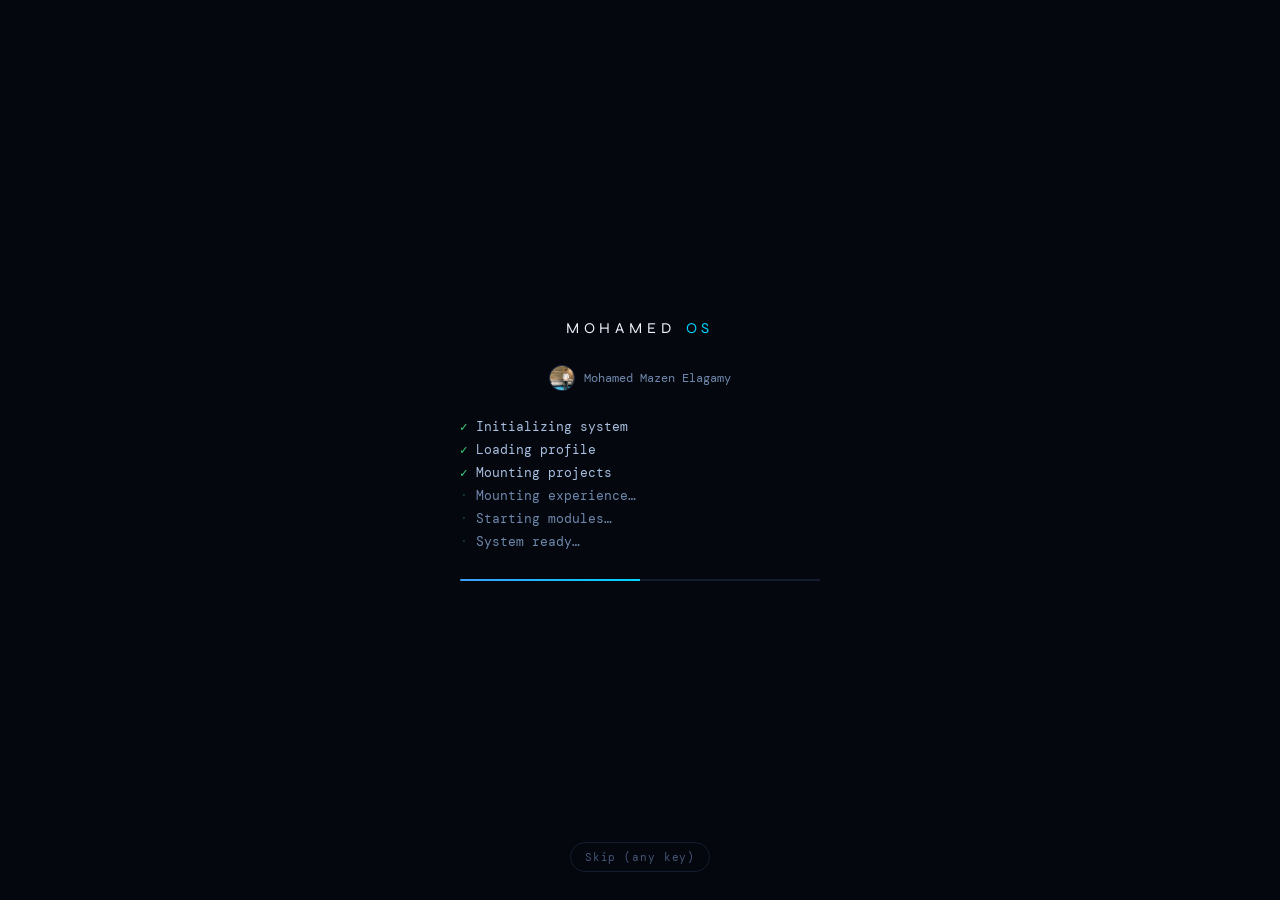
<file: index.html>
<!doctype html>
<html lang="en">
  <head>
    <meta charset="UTF-8" />
    <link rel="icon" type="image/svg+xml" href="/favicon.svg" />
    <meta name="viewport" content="width=device-width, initial-scale=1.0" />
    <meta name="description" content="Mohamed Mazen Elagamy — Computer Engineering undergraduate. AI/ML, cybersecurity, software engineering, and test automation, presented as an interactive desktop OS." />
    <title>Mohamed OS — Mohamed Mazen Elagamy</title>
    <link rel="preconnect" href="https://fonts.googleapis.com">
    <link rel="preconnect" href="https://fonts.gstatic.com" crossorigin>
    <link href="https://fonts.googleapis.com/css2?family=Syne:wght@400;500;600;700;800&family=DM+Mono:ital,wght@0,400;0,500;1,400&display=swap" rel="stylesheet">
    <script type="module" crossorigin src="/assets/index-BdtGXVOD.js"></script>
    <link rel="stylesheet" crossorigin href="/assets/index-Ka8tbwuI.css">
  </head>
  <body>
    <div id="root"></div>
  </body>
</html>
</file>
<file: assets/index-Ka8tbwuI.css>
:root{--bg-0:#04070d;--bg-1:#070d17;--bg-2:#0a1322;--panel:#0c1830;--panel-2:#0f1e3a;--panel-glass:#0c1830b8;--border:#78aaff24;--border-strong:#78aaff47;--border-focus:#58a6ff;--accent:#3b9eff;--accent-cyan:#00d4ff;--accent-violet:#8b7bff;--accent-dim:#3b9eff24;--ok:#3ddc84;--warn:#f5b942;--danger:#ff5f57;--progress:#f5b942;--text-0:#eef3ff;--text-1:#a9bfe0;--text-2:#6f88ad;--text-3:#46577a;--font-display:"Syne", system-ui, sans-serif;--font-mono:"DM Mono", "SFMono-Regular", Menlo, monospace;--radius-s:6px;--radius-m:10px;--radius-l:16px;--shadow-window:0 24px 60px -20px #000000a6, 0 2px 0 #ffffff05 inset;--shadow-rail:4px 0 24px -12px #0009;--topbar-h:34px;--statusbar-h:40px}*,:before,:after{box-sizing:border-box}html,body,#root{height:100%}body{background:var(--bg-0);color:var(--text-0);font-family:var(--font-mono);-webkit-font-smoothing:antialiased;margin:0;font-size:14px}h1,h2,h3,h4{font-family:var(--font-display);letter-spacing:-.01em;margin:0;font-weight:700}p{margin:0}button{color:inherit;cursor:pointer;background:0 0;border:none;font-family:inherit}a{color:var(--accent-cyan);text-decoration:none}a:hover{text-decoration:underline}::selection{background:var(--accent-dim);color:var(--text-0)}:focus-visible{outline:2px solid var(--border-focus);outline-offset:2px;border-radius:4px}.scrollpane{scrollbar-width:thin;scrollbar-color:var(--border-strong) transparent;overflow-y:auto}.scrollpane::-webkit-scrollbar{width:8px}.scrollpane::-webkit-scrollbar-thumb{background:var(--border-strong);border-radius:8px}.sr-only{clip:rect(0,0,0,0);white-space:nowrap;border:0;width:1px;height:1px;margin:-1px;padding:0;position:absolute;overflow:hidden}@media (prefers-reduced-motion:reduce){*,:before,:after{scroll-behavior:auto!important;transition-duration:.001ms!important;animation-duration:.001ms!important;animation-iteration-count:1!important}}.boot{z-index:900;background:var(--bg-0);flex-direction:column;justify-content:center;align-items:center;gap:28px;transition:opacity .5s;display:flex;position:fixed;inset:0}.boot.leaving{opacity:0;pointer-events:none}.boot-mark{font-family:var(--font-display);letter-spacing:.32em;color:var(--text-0);align-items:baseline;gap:10px;font-size:15px;display:flex}.boot-mark .dot{color:var(--accent-cyan)}.boot-user{color:var(--text-2);align-items:center;gap:9px;font-size:12px;display:flex}.boot-avatar{object-fit:cover;border:1px solid var(--border-strong);border-radius:50%;width:26px;height:26px}.boot-log{width:min(360px,80vw);min-height:132px;color:var(--text-2);flex-direction:column;gap:7px;font-size:12.5px;display:flex}.boot-log .line{opacity:0;animation:.4s forwards bootLineIn;transform:translateY(2px)}.boot-log .line.done{color:var(--text-1)}.boot-log .line .tick{color:var(--ok);margin-right:8px}@keyframes bootLineIn{to{opacity:1;transform:translateY(0)}}.boot-bar{background:var(--border);border-radius:2px;width:min(360px,80vw);height:2px;overflow:hidden}.boot-bar-fill{background:linear-gradient(90deg, var(--accent), var(--accent-cyan));height:100%;transition:width .35s}.boot-skip{letter-spacing:.08em;color:var(--text-3);border:1px solid var(--border);border-radius:20px;padding:7px 14px;font-size:11px;position:absolute;bottom:28px}.boot-skip:hover{color:var(--text-1);border-color:var(--border-strong)}@media (prefers-reduced-motion:reduce){.boot-log .line{opacity:1;animation:none;transform:none}}.os{background:var(--bg-0);position:fixed;inset:0;overflow:hidden}.os-bg{background-image:var(--wallpaper-url);z-index:0;background-position:50%;background-size:cover;position:absolute;inset:0}.os-bg:after{content:"";background:radial-gradient(1200px 700px at 15% -10%,#04070d59,#0000 60%),linear-gradient(#04070d40 0%,#04070d8c 78%,#04070dcc 100%);position:absolute;inset:0}.os:before{content:"";pointer-events:none;z-index:1;background-image:linear-gradient(#78aaff09 1px,#0000 1px),linear-gradient(90deg,#78aaff09 1px,#0000 1px);background-size:42px 42px;position:absolute;inset:0;-webkit-mask-image:radial-gradient(circle at 30% 20%,#000,#0000 75%);mask-image:radial-gradient(circle at 30% 20%,#000,#0000 75%)}.desktop-icons{top:18px;left:18px;bottom:calc(var(--statusbar-h) + 18px);z-index:10;grid-template-rows:repeat(auto-fill,88px);grid-auto-flow:column;gap:2px;display:grid;position:absolute}.desktop-icon{border-radius:var(--radius-m);width:82px;height:82px;color:var(--text-0);text-shadow:0 1px 3px #0009;border:1px solid #0000;flex-direction:column;justify-content:center;align-items:center;gap:7px;padding:8px 4px;display:flex}.desktop-icon:hover{border-color:var(--border);background:#0c183066}.desktop-icon.selected{background:var(--accent-dim);border-color:var(--border-focus)}.di-glyph{border:1px solid var(--border);-webkit-backdrop-filter:blur(6px);backdrop-filter:blur(6px);background:#0c1426a6;border-radius:10px;justify-content:center;align-items:center;width:38px;height:38px;display:flex}.di-label{text-align:center;font-size:10.5px;line-height:1.2}.statusbar{height:var(--statusbar-h);border-top:1px solid var(--border);-webkit-backdrop-filter:blur(16px);backdrop-filter:blur(16px);z-index:500;background:#09101ec7;align-items:center;gap:10px;padding:0 12px;display:flex;position:absolute;bottom:0;left:0;right:0}.sb-btn{height:28px;color:var(--text-1);border:1px solid #0000;border-radius:7px;align-items:center;gap:7px;padding:0 11px;font-size:12px;display:flex}.sb-btn:hover{background:var(--accent-dim);color:var(--text-0);border-color:var(--border)}.sb-brand{font-family:var(--font-display);letter-spacing:.02em;color:var(--text-0);font-weight:700}.sb-brand .dot{color:var(--accent-cyan)}.sb-openwindows{flex:1;gap:6px;display:flex;overflow-x:auto}.sb-pill{height:26px;color:var(--text-2);border:1px solid var(--border);white-space:nowrap;border-radius:7px;flex-shrink:0;align-items:center;gap:6px;padding:0 10px;font-size:11.5px;display:flex}.sb-pill:hover{color:var(--text-0)}.sb-pill.active{color:var(--text-0);border-color:var(--border-focus);background:var(--accent-dim)}.sb-tray-wrap{position:relative}.tray-dot{background:var(--ok);border-radius:50%;width:6px;height:6px;display:inline-block}.sb-tray-menu{background:var(--panel-glass);border:1px solid var(--border-strong);border-radius:var(--radius-m);min-width:160px;box-shadow:var(--shadow-window);-webkit-backdrop-filter:blur(18px);backdrop-filter:blur(18px);flex-direction:column;padding:6px;display:flex;position:absolute;bottom:38px;right:0}.sb-tray-menu .ctx-item{text-decoration:none}.launcher-veil{inset:0;bottom:var(--statusbar-h);-webkit-backdrop-filter:blur(2px);backdrop-filter:blur(2px);z-index:600;background:#04070d80;justify-content:flex-start;align-items:flex-end;padding:0 0 16px 16px;display:flex;position:absolute}.launcher{background:var(--panel-glass);border:1px solid var(--border-strong);border-radius:var(--radius-l);width:min(420px,90vw);max-height:70vh;box-shadow:var(--shadow-window);-webkit-backdrop-filter:blur(20px);backdrop-filter:blur(20px);flex-direction:column;display:flex;overflow:hidden}.launcher-search{border-bottom:1px solid var(--border);color:var(--text-2);align-items:center;gap:10px;padding:14px 16px;display:flex}.launcher-search input{color:var(--text-0);font-family:var(--font-mono);background:0 0;border:none;outline:none;flex:1;font-size:13px}.launcher-grid{grid-template-columns:repeat(3,1fr);gap:4px;padding:10px;display:grid;overflow-y:auto}.launcher-item{border-radius:var(--radius-m);color:var(--text-1);text-align:center;flex-direction:column;align-items:center;gap:8px;padding:14px 8px;font-size:11.5px;display:flex}.launcher-item:hover,.launcher-item:focus-visible{background:var(--accent-dim);color:var(--text-0)}.launcher-item .ic{background:var(--panel-2);border:1px solid var(--border);border-radius:10px;justify-content:center;align-items:center;width:40px;height:40px;display:flex}.launcher-empty{text-align:center;color:var(--text-3);padding:24px;font-size:12px}.window{background:var(--panel-glass);border:1px solid var(--border-strong);border-radius:var(--radius-l);box-shadow:var(--shadow-window);-webkit-backdrop-filter:blur(18px);backdrop-filter:blur(18px);flex-direction:column;min-width:280px;min-height:200px;display:flex;position:absolute;overflow:hidden}.window.focused{border-color:var(--border-focus)}.titlebar{border-bottom:1px solid var(--border);cursor:grab;-webkit-user-select:none;user-select:none;touch-action:none;background:linear-gradient(#ffffff08,#0000);flex-shrink:0;align-items:center;gap:10px;height:38px;padding:0 10px 0 14px;display:flex}.titlebar:active{cursor:grabbing}.titlebar .t-icon{color:var(--text-2)}.titlebar .t-title{color:var(--text-1);flex:1;font-size:12px}.window.focused .titlebar .t-title{color:var(--text-0)}.t-controls{gap:6px;display:flex}.t-btn{width:24px;height:24px;color:var(--text-2);border-radius:6px;justify-content:center;align-items:center;display:flex}.t-btn:hover{background:var(--accent-dim);color:var(--text-0)}.t-btn.close:hover{color:#ff8b85;background:#ff5f572e}.window-body{flex:1;position:relative;overflow:hidden}.window-body>.scrollpane{height:100%;padding:20px}.resize-handle{cursor:nwse-resize;width:16px;height:16px;color:var(--text-3);touch-action:none;position:absolute;bottom:2px;right:2px}@media (prefers-reduced-motion:no-preference){.window-enter{animation:.16s winIn}@keyframes winIn{0%{opacity:0;transform:scale(.97)}to{opacity:1;transform:scale(1)}}.os-bg{animation:46s ease-in-out infinite alternate ambientDrift}@keyframes ambientDrift{0%{transform:scale(1.02)translate(0)}to{transform:scale(1.06)translate(-.6%,-.4%)}}}.desktop-icon,.launcher-item,.sb-btn,.sb-pill,.t-btn{transition:background .15s,color .15s,border-color .15s,transform .12s}.desktop-icon:active .di-glyph{transform:scale(.94)}.launcher-item:hover .ic{transform:scale(1.06)}.launcher-item .ic{transition:transform .12s}.snap-preview{z-index:700;background:var(--accent-dim);border:1.5px solid var(--border-focus);border-radius:var(--radius-m);pointer-events:none;transition:opacity .1s;position:absolute}.ctx-menu{z-index:800;background:var(--panel-glass);border:1px solid var(--border-strong);border-radius:var(--radius-m);min-width:190px;box-shadow:var(--shadow-window);-webkit-backdrop-filter:blur(18px);backdrop-filter:blur(18px);padding:6px;position:fixed}.ctx-item{width:100%;color:var(--text-1);text-align:left;border-radius:7px;align-items:center;gap:9px;padding:8px 10px;font-size:12px;display:flex}.ctx-item:hover{background:var(--accent-dim);color:var(--text-0)}.ctx-divider{background:var(--border);height:1px;margin:5px 4px}.desktop-clock{z-index:2;pointer-events:none;-webkit-user-select:none;user-select:none;text-align:center;flex-direction:column;align-items:center;display:flex;position:absolute;top:16%;left:50%;transform:translate(-50%)}.dc-time{font-family:var(--font-display);letter-spacing:.01em;color:var(--text-0);text-shadow:0 0 40px #78aaff38;align-items:baseline;gap:8px;font-size:clamp(48px,7vw,88px);font-weight:400;line-height:1;display:flex}.dc-ampm{letter-spacing:.08em;color:var(--text-1);font-size:.26em;font-weight:500}.dc-date{letter-spacing:.16em;color:var(--text-1);margin-top:10px;font-size:13px;font-weight:500}.dc-rule{align-items:center;gap:10px;margin-top:16px;display:flex}.dc-rule span{background:linear-gradient(90deg, transparent, var(--border-strong));width:44px;height:1px}.dc-rule span:last-child{background:linear-gradient(270deg, transparent, var(--border-strong))}.dc-rule i{background:var(--accent-cyan);border-radius:50%;width:5px;height:5px;box-shadow:0 0 10px #00d4ffb3}.dc-tag{letter-spacing:.18em;color:var(--text-2);margin-top:14px;font-size:10.5px;font-weight:500}@media (width<=860px){.desktop-clock{display:none}}.app{color:var(--text-1);flex-direction:column;gap:18px;font-size:13px;line-height:1.65;display:flex}.app h1{color:var(--text-0);font-size:20px}.app h2{color:var(--text-0);text-transform:none;font-size:13px}.app-eyebrow{color:var(--accent-cyan);letter-spacing:.03em;font-size:11px}.app-lead{color:var(--text-1);max-width:62ch}.stat-row{flex-wrap:wrap;gap:10px;display:flex}.stat{border:1px solid var(--border);border-radius:var(--radius-m);background:#ffffff04;min-width:92px;padding:10px 14px}.stat .n{font-family:var(--font-display);color:var(--text-0);font-size:18px}.stat .l{color:var(--text-2);margin-top:2px;font-size:10.5px}.card{border:1px solid var(--border);border-radius:var(--radius-m);background:#ffffff04;padding:16px}.card+.card{margin-top:12px}.card-head{justify-content:space-between;align-items:baseline;gap:10px;margin-bottom:8px;display:flex}.card-title{color:var(--text-0);font-size:13.5px;font-weight:600}.card-meta{color:var(--text-2);white-space:nowrap;font-size:11.5px}.bullets{flex-direction:column;gap:5px;margin:8px 0 0;padding-left:18px;display:flex}.bullets li{color:var(--text-1)}.tag-row{flex-wrap:wrap;gap:6px;margin-top:10px;display:flex}.tag{border:1px solid var(--border);color:var(--text-2);border-radius:20px;padding:3px 9px;font-size:10.5px}.status{border:1px solid var(--border);border-radius:20px;align-items:center;gap:6px;padding:3px 9px;font-size:10.5px;display:inline-flex}.status .dot{border-radius:50%;width:6px;height:6px}.status.current .dot,.status.complete .dot{background:var(--ok)}.status.in-progress .dot{background:var(--progress)}.status.current,.status.complete{color:var(--ok);border-color:#3ddc844d}.status.in-progress{color:var(--progress);border-color:#f5b94259}.link-btn{color:var(--text-0);border:1px solid var(--border-strong);border-radius:7px;align-items:center;gap:6px;padding:7px 12px;font-size:12px;display:inline-flex}.link-btn:hover{background:var(--accent-dim);text-decoration:none}.section-title{letter-spacing:.04em;color:var(--text-2);margin-bottom:8px;font-size:11px}.skill-grid{grid-template-columns:1fr 1fr;gap:14px;display:grid}@media (width<=480px){.skill-grid{grid-template-columns:1fr}}.about-head{text-align:center;flex-direction:column;align-items:center;gap:14px;padding:6px 0 4px;display:flex}.about-photo{object-fit:cover;border:1px solid var(--border-strong);border-radius:26px;width:128px;height:128px;box-shadow:0 14px 34px -12px #000000a6}.tree{font-size:12.5px}.tree-item{cursor:pointer;color:var(--text-1);border-radius:7px;align-items:center;gap:8px;padding:7px 8px;display:flex}.tree-item:hover,.tree-item.active{background:var(--accent-dim);color:var(--text-0)}.crumb{color:var(--text-2);align-items:center;gap:4px;margin-bottom:12px;font-size:11.5px;display:flex}.contact-row{border-bottom:1px solid var(--border);align-items:center;gap:12px;padding:10px 0;display:flex}.contact-row:last-child{border-bottom:none}.contact-ic{background:var(--panel-2);border:1px solid var(--border);width:34px;height:34px;color:var(--accent-cyan);border-radius:9px;flex-shrink:0;justify-content:center;align-items:center;display:flex}.tetris{outline:none;gap:16px;height:100%;display:flex}.tetris-board{aspect-ratio:10/18;border:1px solid var(--border-strong);border-radius:var(--radius-s);background:#00000040;grid-auto-rows:1fr;gap:2px;height:100%;padding:4px;display:grid;position:relative}.tetris-cell{border-radius:2px;transition:background 60ms linear}.tetris-overlay{border-radius:var(--radius-s);background:#04070dbf;flex-direction:column;justify-content:center;align-items:center;gap:10px;display:flex;position:absolute;inset:0}.tetris-msg{font-family:var(--font-display);color:var(--text-0);font-size:15px}.tetris-side{flex-direction:column;gap:10px;min-width:120px;display:flex}.tetris-help{color:var(--text-2);flex-direction:column;gap:4px;margin-top:4px;font-size:11px;display:flex}.mobile{background:var(--bg-0);flex-direction:column;min-height:100vh;padding-bottom:64px;display:flex;position:relative}.mobile:before{content:"";background-image:var(--wallpaper-url);z-index:0;background-position:50%;background-size:cover;height:260px;position:absolute;inset:0}.mobile:after{content:"";background:linear-gradient(180deg, #04070d4d 0%, var(--bg-0) 100%);z-index:0;height:260px;position:absolute;inset:0}.mobile>*{z-index:1;position:relative}.mobile-header{border-bottom:1px solid var(--border);padding:22px 18px 14px}.mobile-brand{font-family:var(--font-display);color:var(--text-0);letter-spacing:.02em;font-size:15px}.mobile-brand .dot{color:var(--accent-cyan)}.mobile-name{color:var(--text-0);margin-top:6px;font-size:20px}.mobile-sub{color:var(--text-2);margin-top:2px;font-size:12.5px}.mobile-content{flex:1;padding:18px}.mobile-tabs{border-top:1px solid var(--border);-webkit-backdrop-filter:blur(16px);backdrop-filter:blur(16px);z-index:30;background:#09101ee6;height:60px;display:flex;position:fixed;bottom:0;left:0;right:0;overflow-x:auto}.mobile-tab{min-width:64px;color:var(--text-2);flex-direction:column;flex:1 0 auto;justify-content:center;align-items:center;gap:3px;padding:6px 10px;font-size:9.5px;display:flex}.mobile-tab.active{color:var(--accent-cyan)}
</file>
